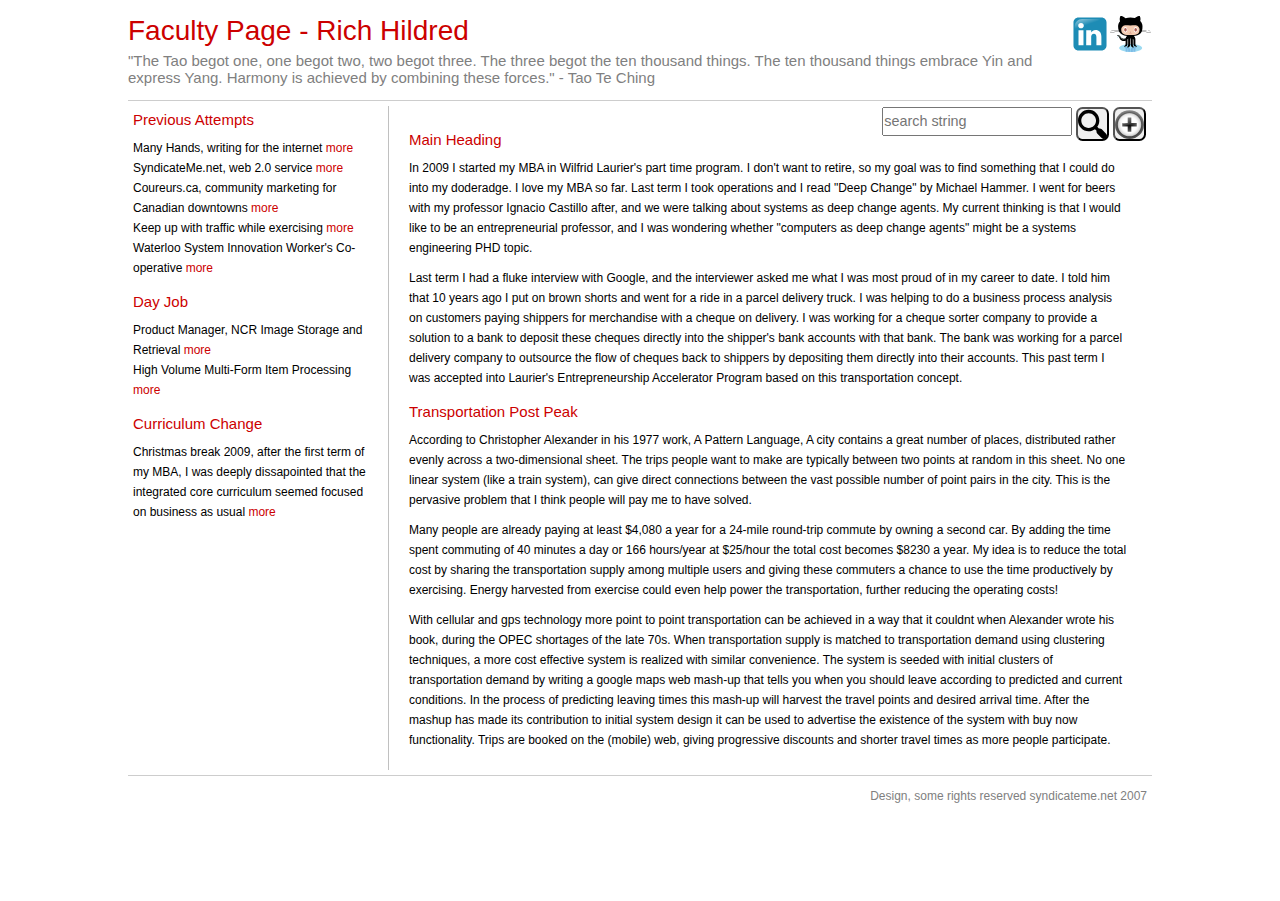
<file: src/main/webapp/index.html>
<!DOCTYPE html>
<html xmlns="http://www.w3.org/1999/xhtml">
<head>
<meta name="generator"
	content="HTML Tidy for Linux/x86 (vers 1 September 2005), see www.w3.org" />
<meta http-equiv="Content-Type" content="text/html; charset=us-ascii" />
<meta name="viewport" content="width=device-width, initial-scale=1">
<title>Faculty Page - Rich Hildred</title>
<link rel="icon" href="./YinYang.ico" />
<link href="style.css" rel="stylesheet" type="text/css" />
</head>

<body>
	<div id="container">
		<div id="header">
			<a href="http://github.com/rhildred" target="_blank"><img
				src="images/github.svg" alt="github" title="github" /></a><a
				href="http://ca.linkedin.com/in/rhildred" target="_blank"><img
				src="images/Linkedin.svg" alt="linkedin" title="linkedin" /></a>
			<h1>Faculty Page - Rich Hildred</h1>

			<h2>"The Tao begot one, one begot two, two begot three. The
				three begot the ten thousand things. The ten thousand things embrace
				Yin and express Yang. Harmony is achieved by combining these
				forces." - Tao Te Ching</h2>
			<br />
			<hr />
		</div>
		<!-- end header -->

		<div id="left">
			<h3>Previous Attempts</h3>

			<p>
				Many Hands, writing for the internet <a href="./manyhands.biz/">more</a><br />
				SyndicateMe.net, web 2.0 service <a href="./syndicateme.net/">more</a><br />
				Coureurs.ca, community marketing for Canadian downtowns <a
					href="./coureurs.ca/">more</a><br /> Keep up with traffic while
				exercising <a href="./ArrowCycleCar.pdf">more</a><br /> Waterloo
				System Innovation Worker's Co-operative <a
					href="./Waterloo%20System%20Innovators.pdf">more</a>
			</p>

			<h3>Day Job</h3>

			<p>
				Product Manager, NCR Image Storage and Retrieval <a
					href="http://www.ncr.com/solutions/payment_and_imaging_solutions/software/image_storage_and_retrieval/index.jsp?lang=EN">more</a><br />
				High Volume Multi-Form Item Processing <a
					href="http://www.ncr.com/solutions/payment_and_imaging_solutions/check_and_document_imaging/high_volume_multi_form_item_processing/index.jsp?lang=EN">more</a>
			</p>

			<h3>Curriculum Change</h3>

			<p>
				Christmas break 2009, after the first term of my MBA, I was deeply
				dissapointed that the integrated core curriculum seemed focused on
				business as usual <a
					href="http://www.lauriernetimpact.com/index.php?p=28">more</a>
			</p>
		</div>
		<!-- end left division -->

		<form id="search">
			<input type="text" placeholder="search string" />
			<button>
				<img alt="search" src="images/search.svg" />
			</button>
			<button>
				<img src="images/plus.svg" alt="add" />
			</button>
		</form>

		<div id="main">
			<h3>Main Heading</h3>
			<p>In 2009 I started my MBA in Wilfrid Laurier's part time
				program. I don't want to retire, so my goal was to find something
				that I could do into my doderadge. I love my MBA so far. Last term I
				took operations and I read "Deep Change" by Michael Hammer. I went
				for beers with my professor Ignacio Castillo after, and we were
				talking about systems as deep change agents. My current thinking is
				that I would like to be an entrepreneurial professor, and I was
				wondering whether "computers as deep change agents" might be a
				systems engineering PHD topic.</p>
			<p>Last term I had a fluke interview with Google, and the
				interviewer asked me what I was most proud of in my career to date.
				I told him that 10 years ago I put on brown shorts and went for a
				ride in a parcel delivery truck. I was helping to do a business
				process analysis on customers paying shippers for merchandise with a
				cheque on delivery. I was working for a cheque sorter company to
				provide a solution to a bank to deposit these cheques directly into
				the shipper's bank accounts with that bank. The bank was working for
				a parcel delivery company to outsource the flow of cheques back to
				shippers by depositing them directly into their accounts. This past
				term I was accepted into Laurier's Entrepreneurship Accelerator
				Program based on this transportation concept.</p>
			<h3>Transportation Post Peak</h3>
			<p>According to Christopher Alexander in his 1977 work, A Pattern
				Language, A city contains a great number of places, distributed
				rather evenly across a two-dimensional sheet. The trips people want
				to make are typically between two points at random in this sheet. No
				one linear system (like a train system), can give direct connections
				between the vast possible number of point pairs in the city. This is
				the pervasive problem that I think people will pay me to have
				solved.</p>
			<p>Many people are already paying at least $4,080 a year for a
				24-mile round-trip commute by owning a second car. By adding the
				time spent commuting of 40 minutes a day or 166 hours/year at
				$25/hour the total cost becomes $8230 a year. My idea is to reduce
				the total cost by sharing the transportation supply among multiple
				users and giving these commuters a chance to use the time
				productively by exercising. Energy harvested from exercise could
				even help power the transportation, further reducing the operating
				costs!</p>
			<p>With cellular and gps technology more point to point
				transportation can be achieved in a way that it couldnt when
				Alexander wrote his book, during the OPEC shortages of the late 70s.
				When transportation supply is matched to transportation demand using
				clustering techniques, a more cost effective system is realized with
				similar convenience. The system is seeded with initial clusters of
				transportation demand by writing a google maps web mash-up that
				tells you when you should leave according to predicted and current
				conditions. In the process of predicting leaving times this mash-up
				will harvest the travel points and desired arrival time. After the
				mashup has made its contribution to initial system design it can be
				used to advertise the existence of the system with buy now
				functionality. Trips are booked on the (mobile) web, giving
				progressive discounts and shorter travel times as more people
				participate.</p>
		</div>

		<div id="footer">
			<hr />

			<p class="right">Design, some rights reserved syndicateme.net
				2007</p>

			<p>&nbsp;</p>
		</div>
		<!-- end footer -->
	</div>
	<!-- end container -->
</body>
</html>
</file>
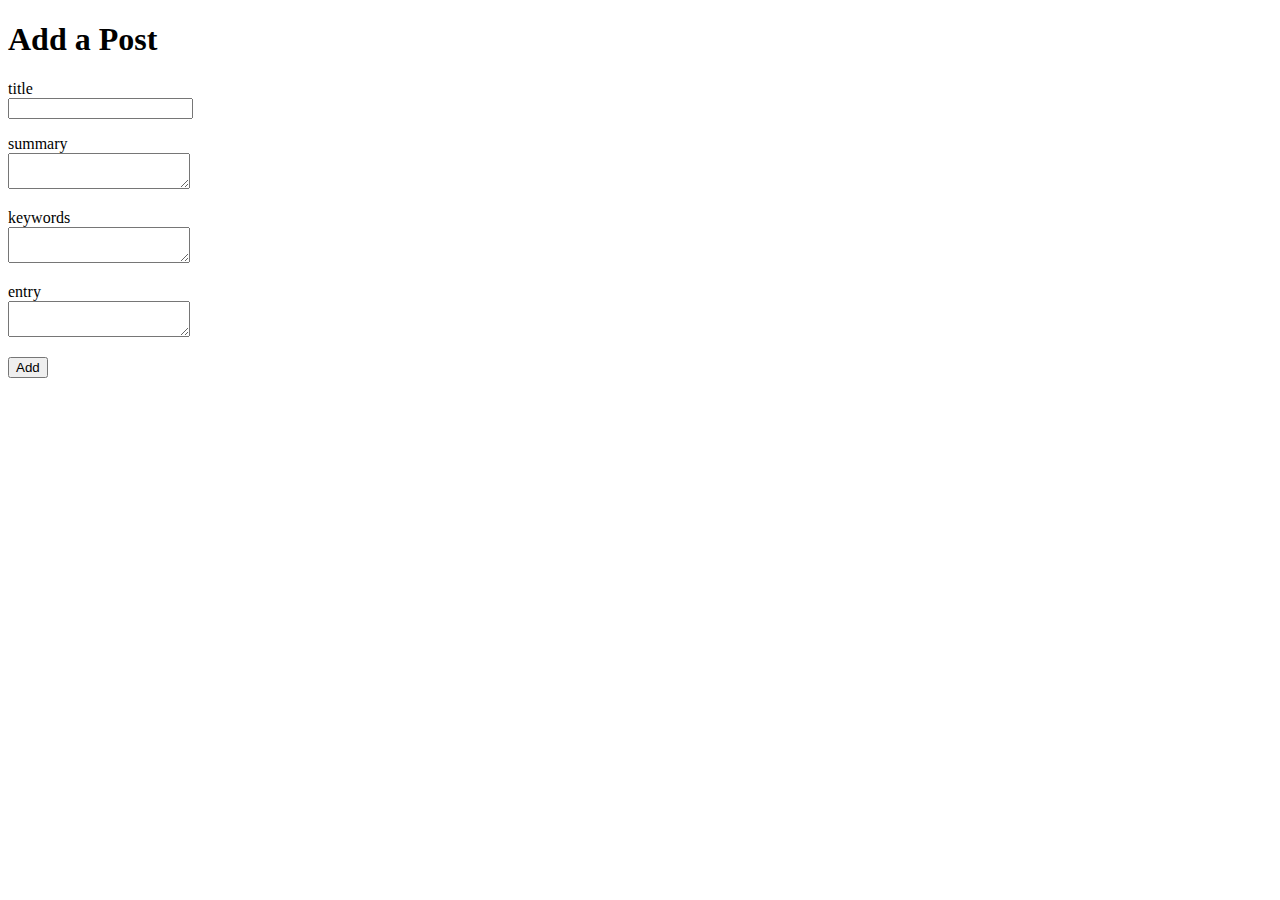
<file: src/main/webapp/articles/articleForm.html>
<!Doctype html>
<html>
<head>
<title>Add a Post</title>
</head>
<h1>Add a Post</h1>
<form action="." method="post">
<p><label for="title" >title</label><br /><input type="text" name="title" /></p>
<p><label for="summary" >summary</label><br /><textarea name="summary" ></textarea></p>
<p><label for="keywords" >keywords</label><br /><textarea name="keywords" ></textarea></p>
<p><label for="entry" >entry</label><br /><textarea name="entry" ></textarea></p>
<input type="submit" value="Add" />
</form>
</html>
</file>
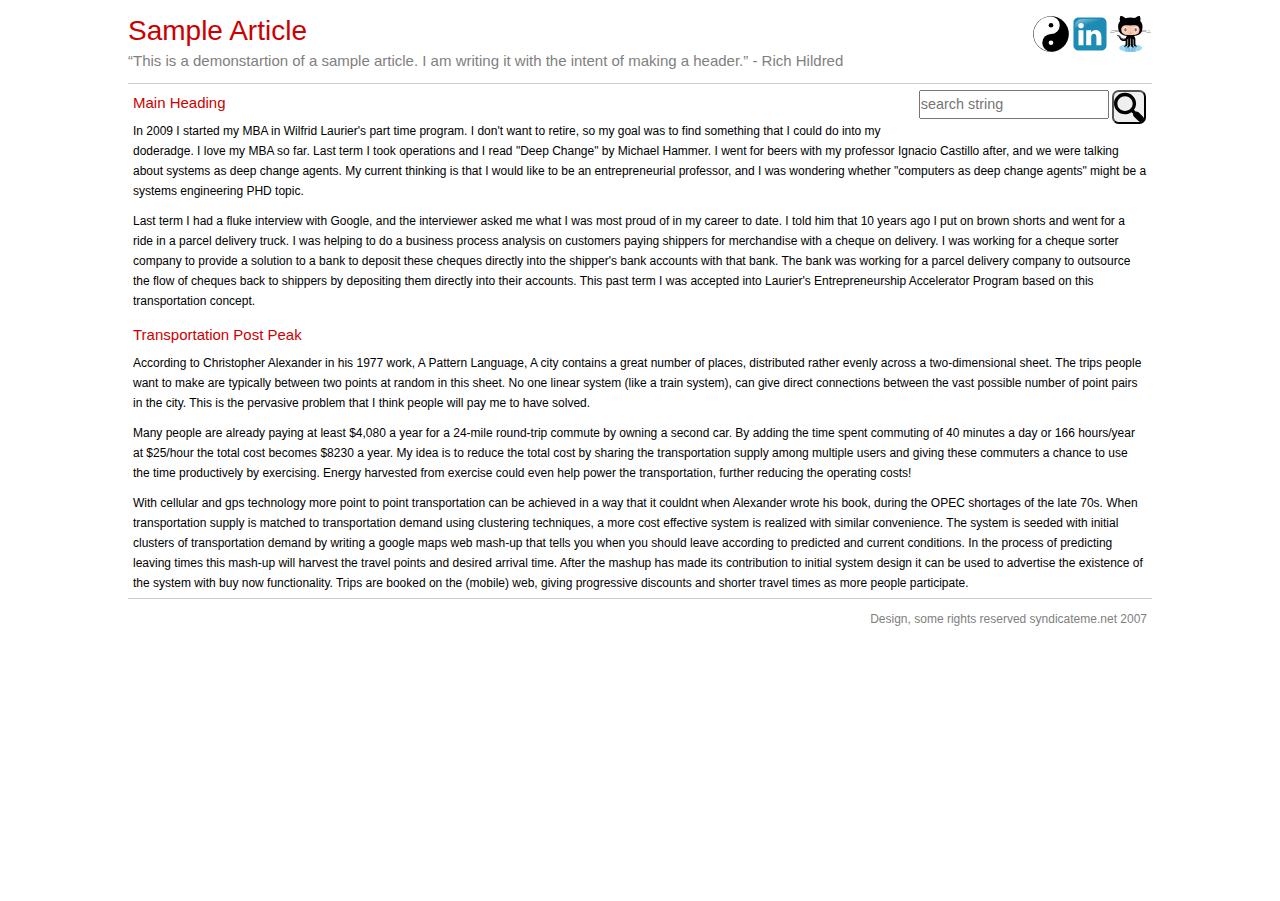
<file: src/main/webapp/articles/Sample_Article.html>
<!DOCTYPE html>
<html xmlns="http://www.w3.org/1999/xhtml">
<head>
<meta name="generator"
	content="HTML Tidy for Linux/x86 (vers 1 September 2005), see www.w3.org" />
<meta http-equiv="Content-Type" content="text/html; charset=us-ascii" />
<meta name="viewport" content="width=device-width, initial-scale=1">
<title>Sample Article</title>
<link rel="icon" href="../YinYang.ico" />
<link href="../style.css" rel="stylesheet" type="text/css" />
</head>

<body>
	<div id="container">
		<div id="header">
			<a href="http://github.com/rhildred" target="_blank"><img
				src="../images/github.svg" alt="github" title="github" /></a> <a
				href="http://ca.linkedin.com/in/rhildred" target="_blank"><img
				src="../images/Linkedin.svg" alt="linkedin" title="linkedin" /></a> <a
				href="../"><img src="../images/Yin_yang.svg" alt="faculty page"
				title="faculty page" /></a>
			<h1>Sample Article</h1>

			<h2>&ldquo;This is a demonstartion of a sample article. I am
				writing it with the intent of making a header.&rdquo; - Rich Hildred
			</h2>
			<br />
			<hr />
		</div>
		<!-- end header -->


		<form id="search">
			<input type="text" placeholder="search string" />
			<button>
				<img alt="search" src="../images/search.svg" />
			</button>
		</form>

		<article>
			<h3>Main Heading</h3>
			<p>In 2009 I started my MBA in Wilfrid Laurier's part time
				program. I don't want to retire, so my goal was to find something
				that I could do into my doderadge. I love my MBA so far. Last term I
				took operations and I read "Deep Change" by Michael Hammer. I went
				for beers with my professor Ignacio Castillo after, and we were
				talking about systems as deep change agents. My current thinking is
				that I would like to be an entrepreneurial professor, and I was
				wondering whether "computers as deep change agents" might be a
				systems engineering PHD topic.</p>
			<p>Last term I had a fluke interview with Google, and the
				interviewer asked me what I was most proud of in my career to date.
				I told him that 10 years ago I put on brown shorts and went for a
				ride in a parcel delivery truck. I was helping to do a business
				process analysis on customers paying shippers for merchandise with a
				cheque on delivery. I was working for a cheque sorter company to
				provide a solution to a bank to deposit these cheques directly into
				the shipper's bank accounts with that bank. The bank was working for
				a parcel delivery company to outsource the flow of cheques back to
				shippers by depositing them directly into their accounts. This past
				term I was accepted into Laurier's Entrepreneurship Accelerator
				Program based on this transportation concept.</p>
			<h3>Transportation Post Peak</h3>
			<p>According to Christopher Alexander in his 1977 work, A Pattern
				Language, A city contains a great number of places, distributed
				rather evenly across a two-dimensional sheet. The trips people want
				to make are typically between two points at random in this sheet. No
				one linear system (like a train system), can give direct connections
				between the vast possible number of point pairs in the city. This is
				the pervasive problem that I think people will pay me to have
				solved.</p>
			<p>Many people are already paying at least $4,080 a year for a
				24-mile round-trip commute by owning a second car. By adding the
				time spent commuting of 40 minutes a day or 166 hours/year at
				$25/hour the total cost becomes $8230 a year. My idea is to reduce
				the total cost by sharing the transportation supply among multiple
				users and giving these commuters a chance to use the time
				productively by exercising. Energy harvested from exercise could
				even help power the transportation, further reducing the operating
				costs!</p>
			<p>With cellular and gps technology more point to point
				transportation can be achieved in a way that it couldnt when
				Alexander wrote his book, during the OPEC shortages of the late 70s.
				When transportation supply is matched to transportation demand using
				clustering techniques, a more cost effective system is realized with
				similar convenience. The system is seeded with initial clusters of
				transportation demand by writing a google maps web mash-up that
				tells you when you should leave according to predicted and current
				conditions. In the process of predicting leaving times this mash-up
				will harvest the travel points and desired arrival time. After the
				mashup has made its contribution to initial system design it can be
				used to advertise the existence of the system with buy now
				functionality. Trips are booked on the (mobile) web, giving
				progressive discounts and shorter travel times as more people
				participate.</p>
		</article>

		<div id="footer">
			<hr />

			<p class="right">Design, some rights reserved syndicateme.net
				2007</p>

			<p>&nbsp;</p>
		</div>
		<!-- end footer -->
	</div>
	<!-- end container -->
</body>
</html>
</file>
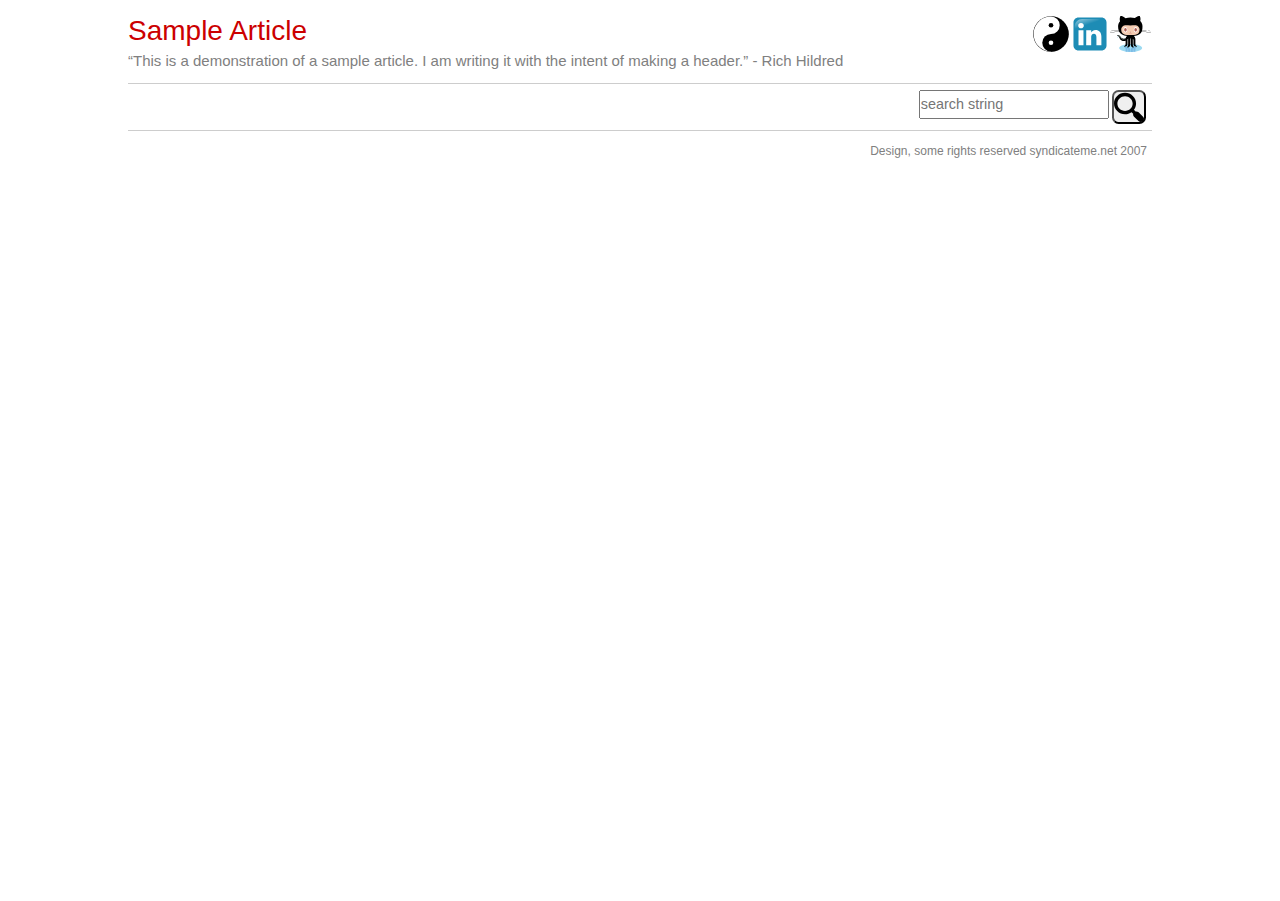
<file: src/main/webapp/search/searchresults.html>
<!DOCTYPE html>
<html xmlns="http://www.w3.org/1999/xhtml">
<head>
<meta name="generator"
	content="HTML Tidy for Linux/x86 (vers 1 September 2005), see www.w3.org" />
<meta http-equiv="Content-Type" content="text/html; charset=us-ascii" />
<meta name="viewport" content="width=device-width, initial-scale=1">
<title>Sample Article</title>
<link rel="icon" href="../YinYang.ico" />
<link href="../style.css" rel="stylesheet" type="text/css" />
</head>

<body>
	<div id="container">
		<div id="header">
			<a href="http://github.com/rhildred" target="_blank"><img
				src="../images/github.svg" alt="github" title="github" /></a> <a
				href="http://ca.linkedin.com/in/rhildred" target="_blank"><img
				src="../images/Linkedin.svg" alt="linkedin" title="linkedin" /></a> <a
				href="../"><img src="../images/Yin_yang.svg" alt="faculty page"
				title="faculty page" /></a>
			<h1>Sample Article</h1>

			<h2>&ldquo;This is a demonstration of a sample article. I am
				writing it with the intent of making a header.&rdquo; - Rich Hildred
			</h2>
			<br />
			<hr />
		</div>
		<!-- end header -->


		<form id="search" action="" method="get">
			<input type="text" name="q" placeholder="search string" />
			<button>
				<img alt="search" src="../images/search.svg" />
			</button>
		</form>

		<article>
		</article>

		<div id="footer">
			<hr />

			<p class="right">Design, some rights reserved syndicateme.net
				2007</p>

			<p>&nbsp;</p>
		</div>
		<!-- end footer -->
	</div>
	<!-- end container -->
</body>
</html>
</file>
<file: src/main/webapp/style.css>
.hide {
        display : none;
}

body {
	font-family:arial, verdana, helvetica, sans-serif;
	font-size:12px;
	cursor:default;
	background-color:#FFFFFF
}
* {
	margin: 0px;
	padding: 0px;
	text-decoration: none;
}
html {
	height:100%;
	margin-bottom:1px;
}
#container {
	width: 80%;
	margin-right: auto;
	margin-left: auto;
	text-align: left;
	background-color: #FFFFFF;
}
#header {
	width:100%;
	padding-top:15px;
}
.spacer {
	width:100%;
	height:15px;
}
hr {
	border:0px;
	color:#CCCCCC;
	background-color:#CDCDCD;
	height: 1px;
	width: 100%;
	text-align: left;
}
h1 {
	font-size:28px;
	color:#cc0000;
	background-color:#FFFFFF;
	font-family:Arial, Verdana, Helvetica, sans-serif;
	font-weight:300;
}
h2 {
	font-size:15px;
	color:gray;
	font-family:Arial, Verdana, Helvetica, sans-serif;
	font-weight:300;
	background-color:#FFFFFF;
	padding-top:.3em;
}
h3 {
	color:#cc0000;
	font-size:15px;
	text-align:left;
	font-weight:300;
	padding:5px;
	margin-top:5px;
}

p {
	color:black;
	background-color:#FFFFFF;
	line-height:20px;
	padding:5px;
}
a {
	color:#cc0000;
	background-color:#FFFFFF;
	text-decoration:none;
}
a:hover {
	color:#cc0000;
	background-color:#FFFFFF;
	text-decoration:underline;
}
#footer {
	clear:both;
	font-size:12px;
	font-family:Verdana, Arial, Helvetica, sans-serif;
}
.right {
	color:gray;
	background-color:#FFFFFF;
	float:right;
	font-size:100%;
	margin-top:5px;
}
.left {
	color:gray;
	background-color:#FFFFFF;
	float:left;
	font-size:100%;
	margin-top:5px;
}

#search{
	padding:.5em;
	float:right;
}

#search img{
	height: 2.3em;
	padding: 0;
	margin: 0;
	vertical-align: top;
}

#search button
{
  -moz-border-radius: .5em;
  -webkit-border-radius: .5em;
  -khtml-border-radius: .5em;
  border-radius: .5em;
  
	
}

#search input
{
	font-size: 1.2em;
	vertical-align: top;
	height: 1.75em;
}
#header img{
	float:right;
	height: 3em;
	padding: .1em;
}

#left {
	display:none;
}

#main {
	margin					: 5px;
}

@media screen and (min-width: 750px) {
#left {
	float:left;
	width:250px;
	background-color:#FFFFFF;
	color:black;
	display:block;
}
#main {
	margin					: 5px 5px 5px 260px;
	padding					: 15px;
	border-left				: 1px solid silver;
}
}

@media print
{
	#left, #header, #search, #footer{
		display:none;
	}
}
</file>
